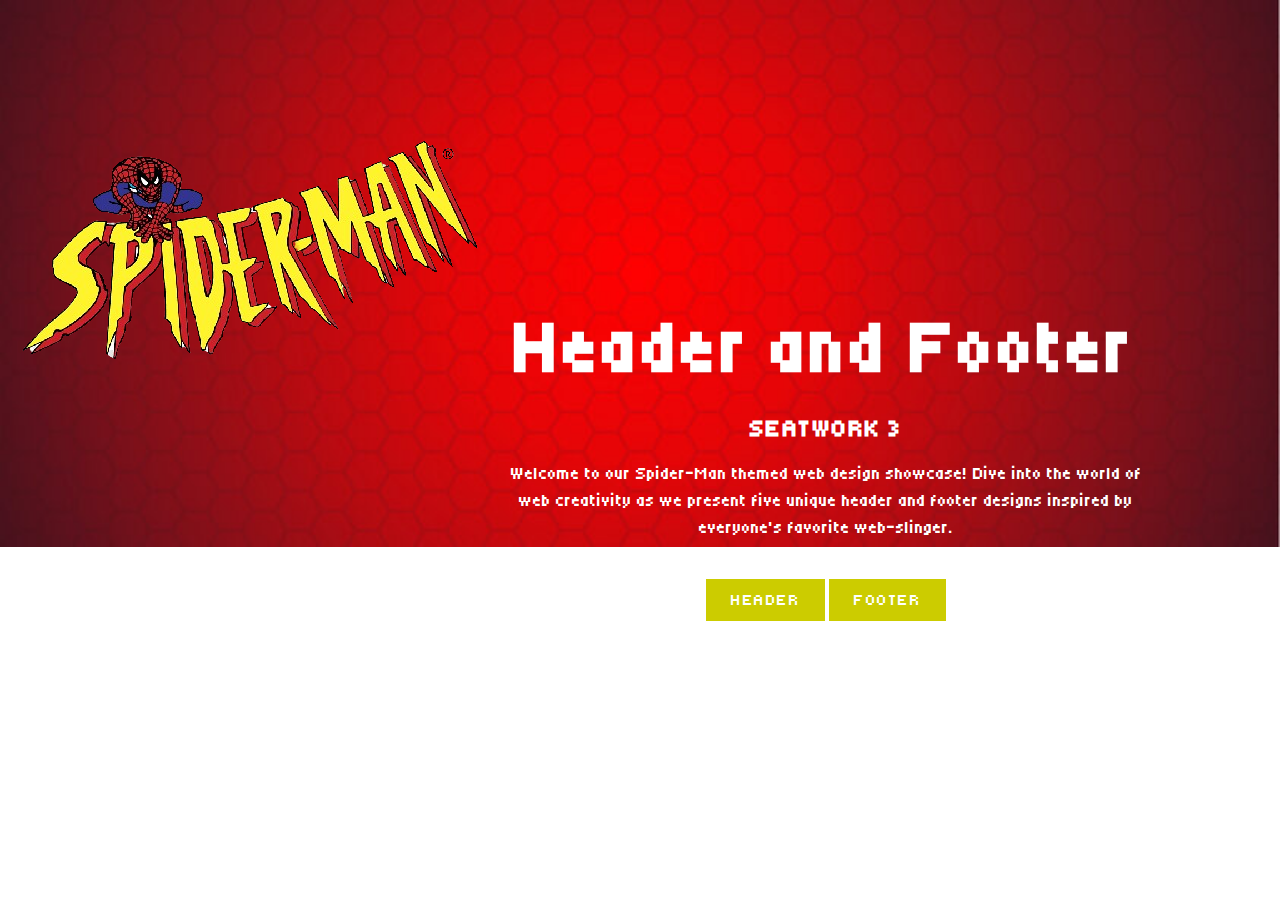
<file: index.html>
<!DOCTYPE html>
<html lang="en">
<head>
    <meta charset="UTF-8">
    <meta name="viewport" content="width=device-width, initial-scale=1.0">
    <title>LANDING PAGE</title>
    <link rel="stylesheet" href="./assets/css/style.css">
</head>
<body>
    <section>
        <div class="container">
            <nav>
                <h1><img src="./assets/img/spiderlogo.png" alt="SPIDERMAN"></h1>
            </nav>
            <div class="article">
                <h1>Header and Footer</h1>
                <sub>SEATWORK 3</sub>
                    <br>
                    <br>
                    <p>Welcome to our Spider-Man themed web design showcase!
                    Dive into the world of web creativity as we present five
                    unique header and footer designs inspired by everyone's
                    favorite web-slinger.</p>
                     <a href="./pages/header-gallery/index.html" class="btn">HEADER</a>
                     <a href="./pages/footer-gallery/index.html" class="btn">FOOTER</a>
            </div>
        </div>
    </section>
</body>
</html>
</file>
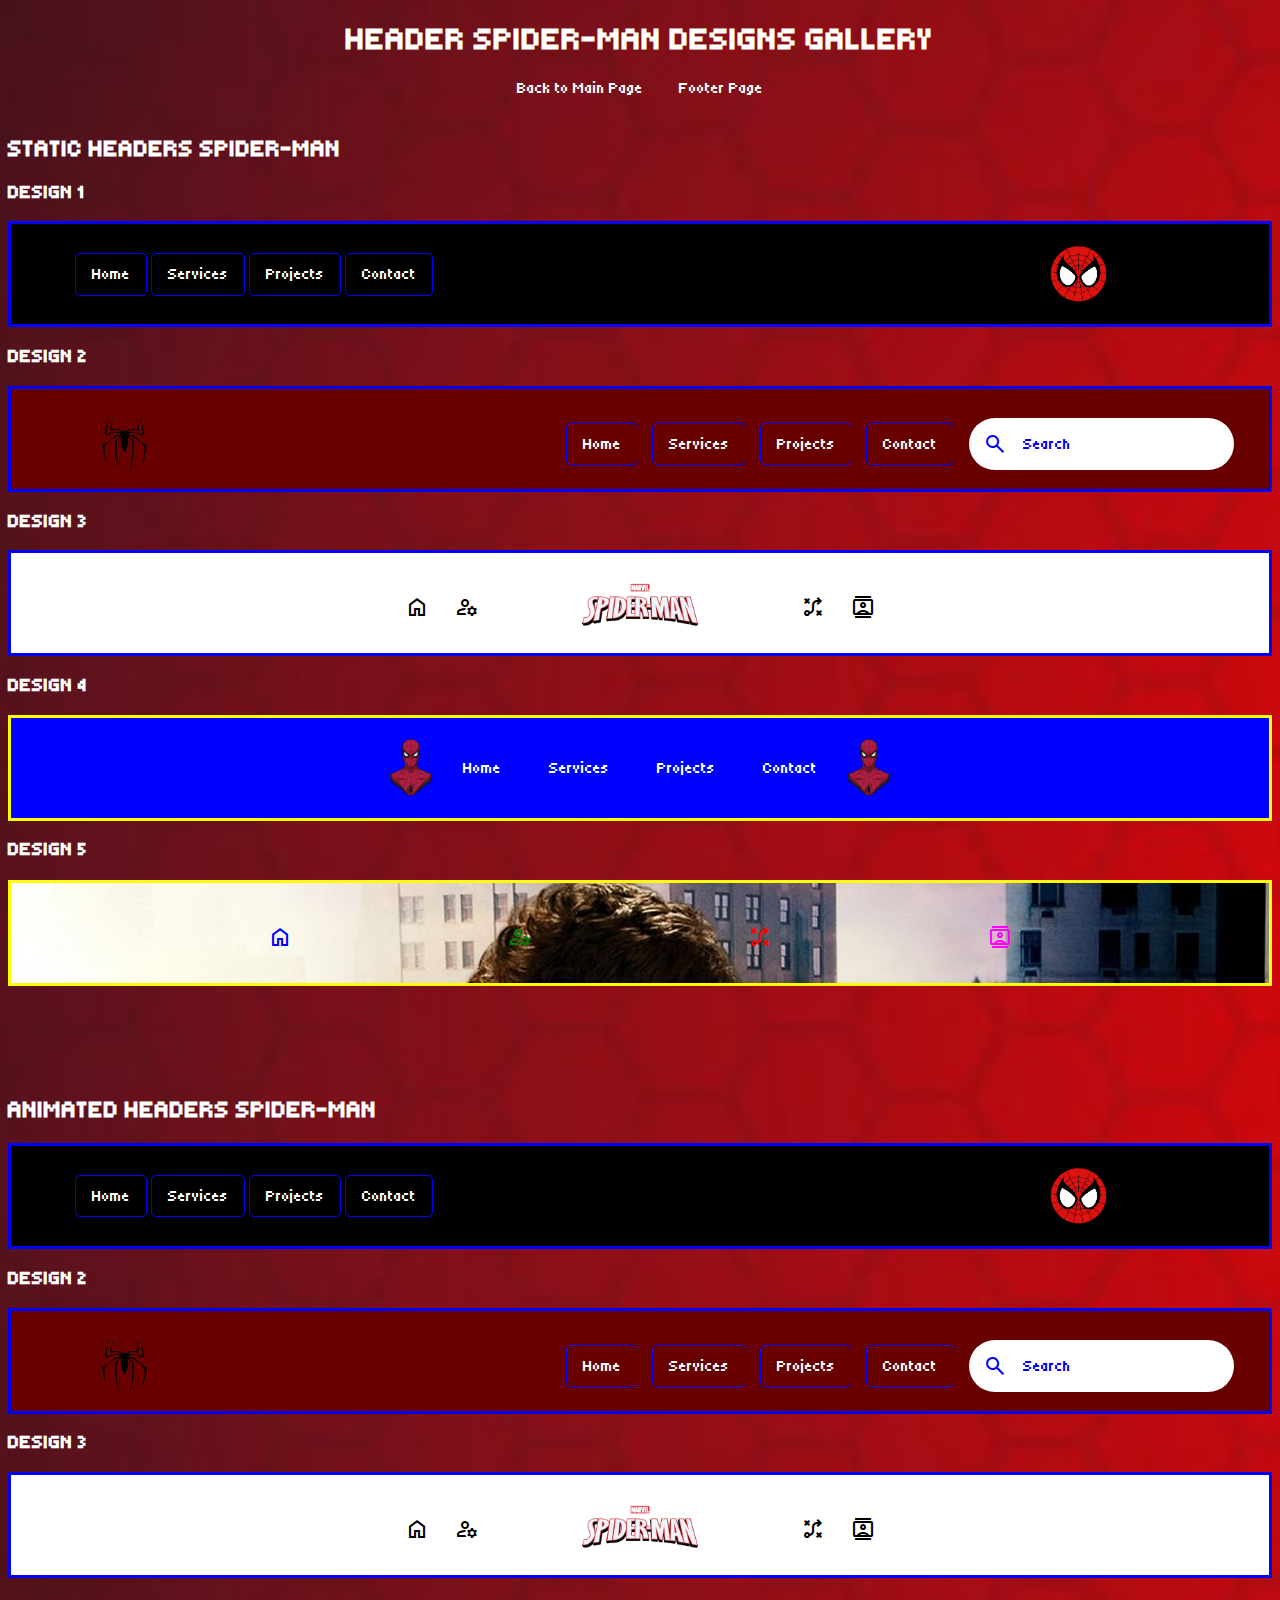
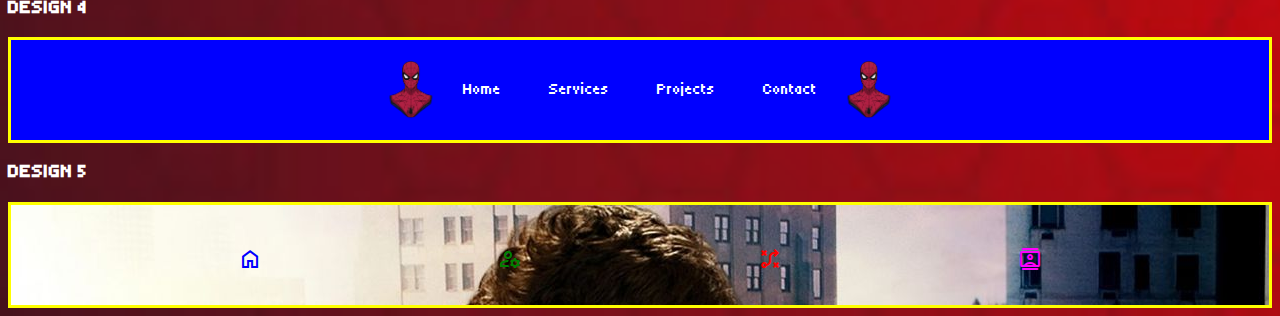
<file: pages/header-gallery/index.html>
<!DOCTYPE html>
<html lang="en">
<head>
    <meta charset="UTF-8">
    <meta name="viewport" content="width=device-width, initial-scale=1.0">
    <title>HEADER PAGE</title>
    <link rel="stylesheet" href="../header-gallery/assets/css/style.css">
    <link rel="stylesheet" href="https://fonts.googleapis.com/css2?family=Material+Symbols+Outlined:opsz,wght,FILL,GRAD@24,400,0,0" />
</head>
<body>
    <h1>HEADER SPIDER-MAN DESIGNS GALLERY</h1>
    <div class="landing-page">
        <a href="../../index.html">Back to Main Page</a>
        <a href="./../footer-gallery/index.html">Footer Page</a>
    </div>
    <section>
        <br>
        <h2>STATIC HEADERS SPIDER-MAN</h2>
        <h3>DESIGN 1</h3>
    <div class="container-6">
        <div class="static-header-6">
            <img src="../header-gallery/assets/img/spiderlogo.png" class="logo6">
            <div class="overlay">SPIDER-MAN</div>
            </div>
        <div>
            <nav class="nav-links-6">
                <ul class="nav_links">
                    <a href="">Home</a>
                    <a href="">Services</a>
                    <a href="">Projects</a>
                    <a href="">Contact</a>
                </ul>
            </nav>
        </div>
    </section>
    <h3>DESIGN 2</h3>
    <div class="container-7">
                <nav class="nav_links-7">
                    <img src="../header-gallery/assets/img/spidermanlogo2.png" class="logo7">
                    <ul class="text7">
                        <li><a href="">Home</a></li>
                        <li><a href="">Services</a></li>
                        <li><a href="">Projects</a></li>
                        <li><a href="">Contact</a></li>
                    </ul>
                    <form>
                        <div class="search">
                            <span class="search-icon material-symbols-outlined">search</span>
                            <input class="search-input" type="search" placeholder="Search">
                        </div>
                    </form>
                </nav>
    </div>
    <h3>DESIGN 3</h3>
    <div class="container-8">
        <nav class="nav_links-8">
            <ul>
                <li><button><span class="home-icon material-symbols-outlined">Home</span></button></li>
                <li><button><span class="services-icon material-symbols-outlined">manage_accounts</span></button></li>
            </ul>
            <img src="../header-gallery/assets/img/spidermanlogo3 .png" class="logo8">
            <ul>
                <li><button><span class="project-icon material-symbols-outlined">tactic</span></button></li>
                <li><button><span class="contacts-icon material-symbols-outlined">contacts</span></button></li>
            </ul>
        </nav>
</div>
    <h3>DESIGN 4</h3>
    <div class="container-9">
        <nav class="nav_links-9">
            <img src="../header-gallery/assets/img/logo4.png" class="logo9">
            <ul class="text9">
                <li><a href="">Home</a></li>
                <li><a href="">Services</a></li>
                <li><a href="">Projects</a></li>
                <li><a href="">Contact</a></li>
            </ul>
            <img src="../header-gallery/assets/img/logo4.png" class="logo9-2">
        </nav>
</div>
<h3>DESIGN 5</h3>
<div class="container-5">
    <nav class="nav_links-5">
        <ul>
            <li>
                <button class="btncon">
                    <span class="home-icon2 material-symbols-outlined">home</span>
                    <span class="text"></span>
                </button>
            </li>
            <li>
                <button class="btncon">
                    <span class="services-icon2 material-symbols-outlined">manage_accounts</span>
                    <span class="text"></span>
                </button>
            </li>
            <li>
                <button class="btncon">
                    <span class="project-icon2 material-symbols-outlined">tactic</span>
                    <span class="text"></span>
                </button>
            </li>
            <li>
                <button class="btncon">
                    <span class="contacts-icon2 material-symbols-outlined">contacts</span>
                    <span class="text"></span>
                </button>
            </li>
        </ul>
    </nav>
</div>
</div>
    </div>
    <section>

        <br>
        <br>
        <br>
        <br>
        <br>

        <h2>ANIMATED HEADERS SPIDER-MAN</h2>
        <div class="container-1">
            <div class="static-header-1">
                <img src="../header-gallery/assets/img/spiderlogo.png" class="logo1">
                <div class="overlay">SPIDER-MAN</div>
                </div>
            <div>
                <nav class="nav-links-1">
                    <ul class="removebgcolor">
                        <a href="">Home</a>
                        <a href="">Services</a>
                        <a href="">Projects</a>
                        <a href="">Contact</a>
                    </ul>
                </nav>
            </div>
        </section>
        <h3>DESIGN 2</h3>
        <div class="container-2">
                    <nav class="nav_links-2">
                        <img src="../header-gallery/assets/img/spidermanlogo2.png" class="logo2">
                        <ul class="text2">
                            <li><a href="">Home</a></li>
                            <li><a href="">Services</a></li>
                            <li><a href="">Projects</a></li>
                            <li><a href="">Contact</a></li>
                        </ul>
                        <form>
                            <div class="search">
                                <span class="search-icon material-symbols-outlined">search</span>
                                <input class="search-input" type="search" placeholder="Search">
                            </div>
                        </form>
                    </nav>
        </div>
        <h3>DESIGN 3</h3>
        <div class="container-3">
            <nav class="nav_links-3">
                <ul>
                    <li><button class="btn"><span class="home-icon material-symbols-outlined">Home</span></button></li>
                    <li><button class="btn"><span class="services-icon material-symbols-outlined">manage_accounts</span></button></li>
                </ul>
                <img src="../header-gallery/assets/img/spidermanlogo3 .png" class="logo3">
                <ul>
                    <li><button class="btn"><span class="project-icon material-symbols-outlined">tactic</span></button></li>
                    <li><button class="btn"><span class="contacts-icon material-symbols-outlined">contacts</span></button></li>
                </ul>
            </nav>
    </div>
        <h3>DESIGN 4</h3>
        <div class="container-4">
            <nav class="nav_links-4">
                <img src="../header-gallery/assets/img/logo4.png" class="logo4">
                <ul class="text4">
                    <li><a href="">Home</a></li>
                    <li><a href="">Services</a></li>
                    <li><a href="">Projects</a></li>
                    <li><a href="">Contact</a></li>
                </ul>
                <img src="../header-gallery/assets/img/logo4.png" class="logo4-2">
            </nav>
    </div>
        <h3>DESIGN 5</h3>
        <div class="container-5">
            <nav class="nav_links-5">
                <ul>
                    <li>
                        <button class="btnicon">
                            <span class="home-icon2 material-symbols-outlined">home</span>
                            <span class="text">HOME</span>
                        </button>
                    </li>
                    <li>
                        <button class="btnicon">
                            <span class="services-icon2 material-symbols-outlined">manage_accounts</span>
                            <span class="text">SERVICES</span>
                        </button>
                    </li>
                    <li>
                        <button class="btnicon">
                            <span class="project-icon2 material-symbols-outlined">tactic</span>
                            <span class="text">PROJECT</span>
                        </button>
                    </li>
                    <li>
                        <button class="btnicon">
                            <span class="contacts-icon2 material-symbols-outlined">contacts</span>
                            <span class="text">CONTACTS</span>
                        </button>
                    </li>
                </ul>
            </nav>
        </div>
    </div>
    </section>
</body>
</html>
</file>
<file: assets/css/style.css>
@import url('https://fonts.googleapis.com/css2?family=Tiny5&display=swap');

*{
    margin: 0px;
    padding: 0px;
    box-sizing: border-box;
    font-family: 'Tiny5', sans-serif;
}
body {
    background: url('../img/spidermanbg.jpg');
    background-size: cover;
    background-repeat: no-repeat;
}
.container{
    width: 120%;
    margin: auto;
}
nav{
    height: 80px;
}
nav h1{
    float: left;
    line-height: 80px;
    font-size: 35px;
    font-size: inline;
    color: blue;
}
.article{
    width: 50%;
    margin: auto;
    text-align: center;
    transform: translateY(25vh);
}
.article h1{
    font-size: 75px;
    color: #fff;
    letter-spacing: 1.5px;
    font-weight: 800;
    margin-bottom: 25px;
}
.article sub{
    font-size: 24px;
    color: #fff;
    letter-spacing: 1.5px;
    font-weight: 800;
    margin-bottom: 25px;
}
.article p{
    font-size: 18px;
    color: #ffffff;
    line-height: 1.5;
    margin-bottom: 50px;
}
.article .btn{
    color: #fff;
    padding: 12px 25px;
    letter-spacing: 1.5px;
    text-transform: uppercase;
    text-decoration: none;
    background-color: rgb(204, 204, 0);
}
.article .btn:hover{
    background-color: blue;
    transition: 0.5s ease;
}
</file>
<file: pages/header-gallery/assets/css/style.css>
@import url('https://fonts.googleapis.com/css2?family=Tiny5&display=swap');

*{
    font-family: 'Tiny5', sans-serif;
}
body{
    min-height: 100vh;
    background-image: url(../../../header-gallery/assets/img/spidermanbg.jpg);
    background-repeat: no-repeat;
    background-size: cover;
}
body h1{
    text-align: center;
}
.landing-page{
    text-align: center;
}
h1, h2, h3{
    color: white;
}
.landing-page a{
    color: white;
}
.container-6 {
    height: 100px;
    align-content: center;
    background-color: black;
    border-color: blue;
    border-style: solid;
    padding: 0 5dvw;
    justify-content: space-between;
}

.container-7 {
    height: 100px;
    align-content: center;
    background-color: rgb(105, 0, 0);
    border-color: blue;
    border-style: solid;
    padding-left: 30px;
    padding-right: 30px;
}

.container-8 {
    height: 100px;
    align-content: center;
    background-color: white;
    border-color: blue;
    border-style: solid;
    padding-left: 30px;
    padding-right: 30px;
}

.container-9 {
    height: 100px;
    align-content: center;
    background-color: blue;
    border-color: yellow;
    border-style: solid;
    padding-left: 30px;
    padding-right: 30px;
}

.container-10 {
    height: 100px;
    align-content: center;
    background-image: url(../img/bg.jpg);
    border-color: yellow;
    border-style: solid;
    padding-left: 30px;
    padding-right: 30px;
}

.nav-links-10 ul li {
    margin: 100%;
}

.logo9 {
    align-items: flex-start;
}

button {
    border: none;
    outline: none;
    background: transparent;
}

nav {
    width: 100%;
    display: flex;
    align-items: center;
    justify-content: center;
    padding: 5px 0;
}

.nav-links-6 {
    width: 100%;
    display: flex;
    align-items: center;
    justify-content: space-between;
    padding: 5px 0;
}

.nav-links-8 {
    width: 100%;
    display: contents;
    align-items: center;
    justify-content: center;
    padding: 5px 0;
}

.container-7 ul {
    list-style: none;
    width: 100%;
    text-align: right;
    padding-right: 10px;
}

.logo6 {
    object-fit: cover;
    height: 60px;
}
.logo7 {
    object-fit: cover;
    height: 100px;
}
.logo8 {
    object-fit: cover;
    height: 100px;
}
.logo9 {
    object-fit: cover;
    height: 60px;
}

.logo9-2 {
    object-fit: cover;
    height: 60px;
}

nav ul {
    padding-left: 0%;
}

nav ul li {
    display: inline-block;
    margin: 5px 5px;
}

.container-10 ul li {
    display: inline-block;
    margin: 20px 100px;
}

nav ul li a {
    color: white;
    text-decoration: none;
}

form {
    padding-right: 5px;
}

.search {
    width: max-content;
    display: flex;
    align-items: center;
    padding: 14px;
    border-radius: 28px;
    background: white;
}

.search-input {
    font-size: 16px;
    font-family: 'Tiny5', sans-serif;
    color: black;
    margin-left: 14px;
    outline: none;
    border: none;
    background: transparent;
}
.nav-links {
    float: left;
    width: 33.33%;
    padding: 5px;
}

.button {
    float: left;
    width: 33.33%;
    padding: 5px;
}

div .nav-links {
    float: left;
}

.static-header-6 {
    position: absolute;
    right: 50px;
    margin: auto;
}

div a {
    height: fit-content;
    text-align: center;
    text-decoration: none;
    color: white;
    padding: .7rem 1rem;
}
.button {
    float: right;
}

.nav-links {
    overflow: hidden;
    background-color: #e9e9e9;
}

.nav-links input[type=text] {
    float: center;
    padding: 6px;
    border: none;
    margin-top: 8px;
    margin-right: 16px;
    font-size: 17px;
}

.nav-links {
    display: flex;
    justify-content: center;
    gap: 1rem;
}

div ul a {
    height: fit-content;
    text-align: center;
    text-decoration: none;
    color: white;
    padding: .7rem 1rem;
    border: 1px blue solid;
    border-radius: 5px;
}

.static-header-8 {
    position: absolute;
    right: 50px;
    margin: auto;
}

.static-header-9 {
    position: absolute;
    right: 50px;
    margin: auto;
}

.static-header-10 {
    position: absolute;
    right: 50px;
    margin: auto;
}
.container-1{
    height: 100px;
    align-content: center;
    background-color: black;
    border-color: blue;
    border-style: solid;
    padding: 0 5dvw;
    justify-content: space-between;

}
.container-2{
        height: 100px;
        align-content: center;
        background-color: rgb(105, 0, 0);
        border-color: blue;
        border-style: solid;;
        padding-left: 30px;
        padding-right: 30px ;
}
.container-3{
    height: 100px;
    align-content: center;
    background-color: white;
    border-color: blue;
    border-style: solid;;
    padding-left: 30px;
    padding-right: 30px ;
}
.container-4{
    height: 100px;
    align-content: center;
    background-color: blue;
    border-color:yellow;
    border-style: solid;;
    padding-left: 30px;
    padding-right: 30px ;
}
.container-5{
        height: 100px;
        align-content: center;
        background-image: url(../img/bg.jpg);
        border-color: yellow;
        border-style: solid;;
        padding-left: 30px;
        padding-right: 30px ;
}
.nav-links-5 ul li{
    margin: 100%;
}
.logo4{
    align-items: flex-start;

}
button{
    border: none;
    outline: none;
    background: transparent;
}
.btn:hover{
    transform:scale(1.5);
}
nav{
    width: 100%;
    display: flex;
    align-items: center;
    justify-content: center;
    padding: 5px 0;
}
.nav-links-1{
    width: 100%;
    display: flex;
    align-items: center;
    justify-content: space-between;
    padding: 5px 0;
}
.nav-links-3{
    width: 100%;
    display: contents;
    align-items: center;
    justify-content: center;
    padding: 5px 0;
}
.container-2 ul{
    list-style: none;
    width: 100%;
    text-align: right;
    padding-right: 10px;
}
.logo1{
    object-fit: cover;
    height: 60px;
}
.overlay{
  display:inline-block;
  width:20;
  white-space:nowrap;
  direction:rtl;
  color:rgba(255,255,255,0);
  transition: .5s;
  transform: translateX(20px);
  pointer-events:none;
}
.static-header-1:hover .overlay{
    color: red;
    transform: translateX(0);
    transform: scale(1.5);
}
.logo2{
    object-fit: cover;
    height: 100px;
}
.logo2:hover{
    transform: scale(1.5);
}
.logo3{
    object-fit: cover;
    height: 100px;
}
.logo3:hover{
    animation: shake 0.5s;
    animation-iteration-count: infinite;
}
@keyframes shake {
    0% { transform: translate(1px, 1px) rotate(0deg); }
    10% { transform: translate(-1px, -2px) rotate(-1deg); }
    20% { transform: translate(-3px, 0px) rotate(1deg); }
    30% { transform: translate(3px, 2px) rotate(0deg); }
    40% { transform: translate(1px, -1px) rotate(1deg); }
    50% { transform: translate(-1px, 2px) rotate(-1deg); }
    60% { transform: translate(-3px, 1px) rotate(0deg); }
    70% { transform: translate(3px, 1px) rotate(-1deg); }
    80% { transform: translate(-1px, -1px) rotate(1deg); }
    90% { transform: translate(1px, 2px) rotate(0deg); }
    100% { transform: translate(1px, -2px) rotate(-1deg); }
  }
.logo4{
    object-fit: cover;
    height: 60px;
}
.logo4-2{
    object-fit: cover;
    height: 60px;
}
nav ul{
    padding-left: 0%;
}
nav ul li{
    display: inline-block;
    margin: 5px 5px;
}
.container-5 ul li{
    display: inline-block;
    margin: 20px 100px;
}
nav ul li a{
    color: white;
    text-decoration: none;
}
form{
    padding-right: 5px;
}
.search{
    width: max-content;
    display: flex;
    align-items: center;
    padding: 14px;
    border-radius: 28px;
    background: white;
    transition: box-shadow 0.25s;
}
.search-input {
    font-size: 16px;
    font-family: 'Tiny5', sans-serif;
    color: black;
    margin-left: 14px;
    outline: none;
    border: none;
    background: transparent;
}
.search :focus-within{
    box-shadow: 0 0 2px rgba(0, 0, 0, 0.75);
}
.search-input::placeholder,
.search-icon {
    color: blue;
}
.nav-links {
    float: left;
    width: 33.33%;
    padding: 5px;
  }
.button{
    float: left;
    width: 33.33%;
    padding: 5px;
}
div .nav-links{
    float: left;
}
.static-header-1{
    position: absolute;
     right: 50px;
     margin: auto;
   }
div a{
    height: fit-content;
    text-align: center;
    text-decoration: none;
    color: white;
    padding: .7rem 1rem;
}
.nav-links a:hover{
    color: white;
    transition: 0.5s ease;
}
.text2 a:hover{
    color: darkred;
    transition: 0.5s ease;
    background-color: yellow;
}
.text4 a:hover{
    color: darkred;
    transition: 0.5s ease;
    font-size: 150%;
}
.button{
    float: right;
}
.nav-links {
    overflow: hidden;
    background-color: #e9e9e9;
  }
  .nav-links input[type=text] {
    float: center;
    padding: 6px;
    border: none;
    margin-top: 8px;
    margin-right: 16px;
    font-size: 17px;
  }

.nav-links{
    display: flex;
    justify-content: center;
    gap: 1rem;
}
div ul a{
    height: fit-content;
    text-align: center;
    text-decoration: none;
    color: white;
    padding: .7rem 1rem;
    border: 1px blue solid;
    border-radius: 5px;
}
.removebgcolor a:hover{
    background-color: blue;
    transition: 0.5s ease;
}
.static-header-3{
    position: absolute;
     right: 50px;
     margin: auto;
   }

.nav-links{
    display: flex;
    justify-content: center;
    gap: 1rem;
}
.static-header-4{
    position: absolute;
     right: 50px;
     margin: auto;
   }

.nav-links{
    display: flex;
    justify-content: center;
    gap: 1rem;
}
.static-header-5{
    position: absolute;
     right: 50px;
     margin: auto;
   }

.nav-links{
    display: flex;
    justify-content: center;
    gap: 1rem;
}

.container-5 {
    margin-top: 20px;
    text-align: center;
}

.nav_links-5 ul {
    list-style-type: none;
    padding: 0;
}

.btnicon {
    position: relative;
    display: inline-block;
    margin: 0 10px;
    background: none;
    border: none;
    cursor: pointer;
}

.btnicon .text {
    position: absolute;
    top: 0;
    left: 100%;
    transition: left 0.3s ease;
    white-space: nowrap;
    opacity: 0;
    height: 50px;
}

.btnicon:hover .text {
    left: calc(100% + 10px);
    opacity: 1;
}
.home-icon2, .home-icon2 + .text {
    color: blue;
    font-size: 18px;
}

.services-icon2, .services-icon2 + .text {
    color: green;
    font-size: 18px;
}

.project-icon2, .project-icon2 + .text {
    color: red;
    font-size: 18px;
}

.contacts-icon2, .contacts-icon2 + .text {
    color: #ff00ff;
    font-size: 18px;
}
</file>
